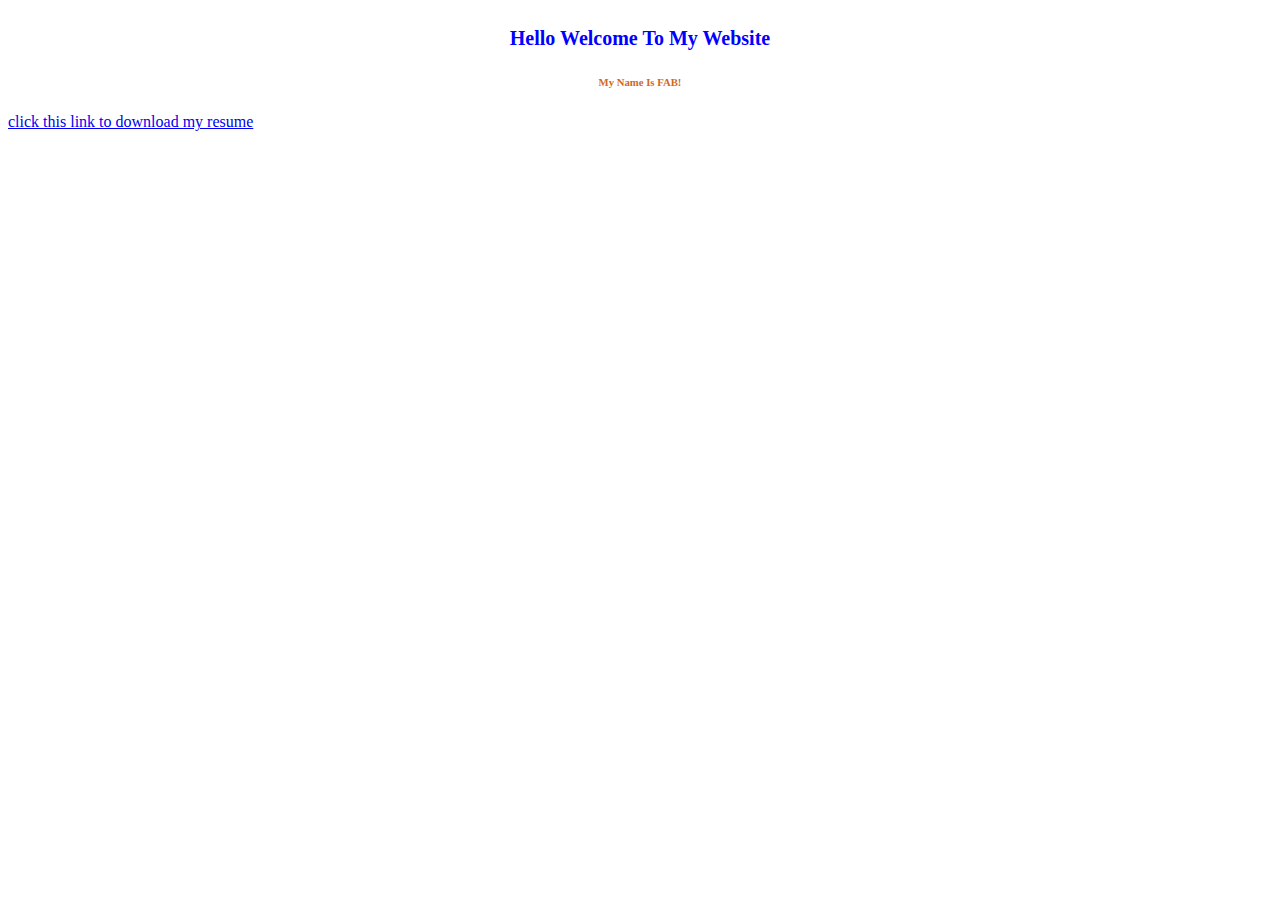
<file: simple_page.html>
<!DOCTYPE html>
<html.lang = "en">
    <head>
        <title>fab </title>
        </head>
    <style>
        h5 {
            background-color: blueviolet;
        }
        h4{
            color: blue;
            text-align: center;
            font-size: 20px;
        }
        h6{
            color:chocolate;
            text-align: center;
            font-size: 50px
        )
    </style>
        <body>
            <h1>
            <!--Usng InlineCSS-->
            <h4>Hello Welcome To My Website</h4>
            <h6> My Name Is FAB!</h6>
            <a href="https://www.goggle.com">click this link to download my resume</a>
            </body>
            </html>
</file>
